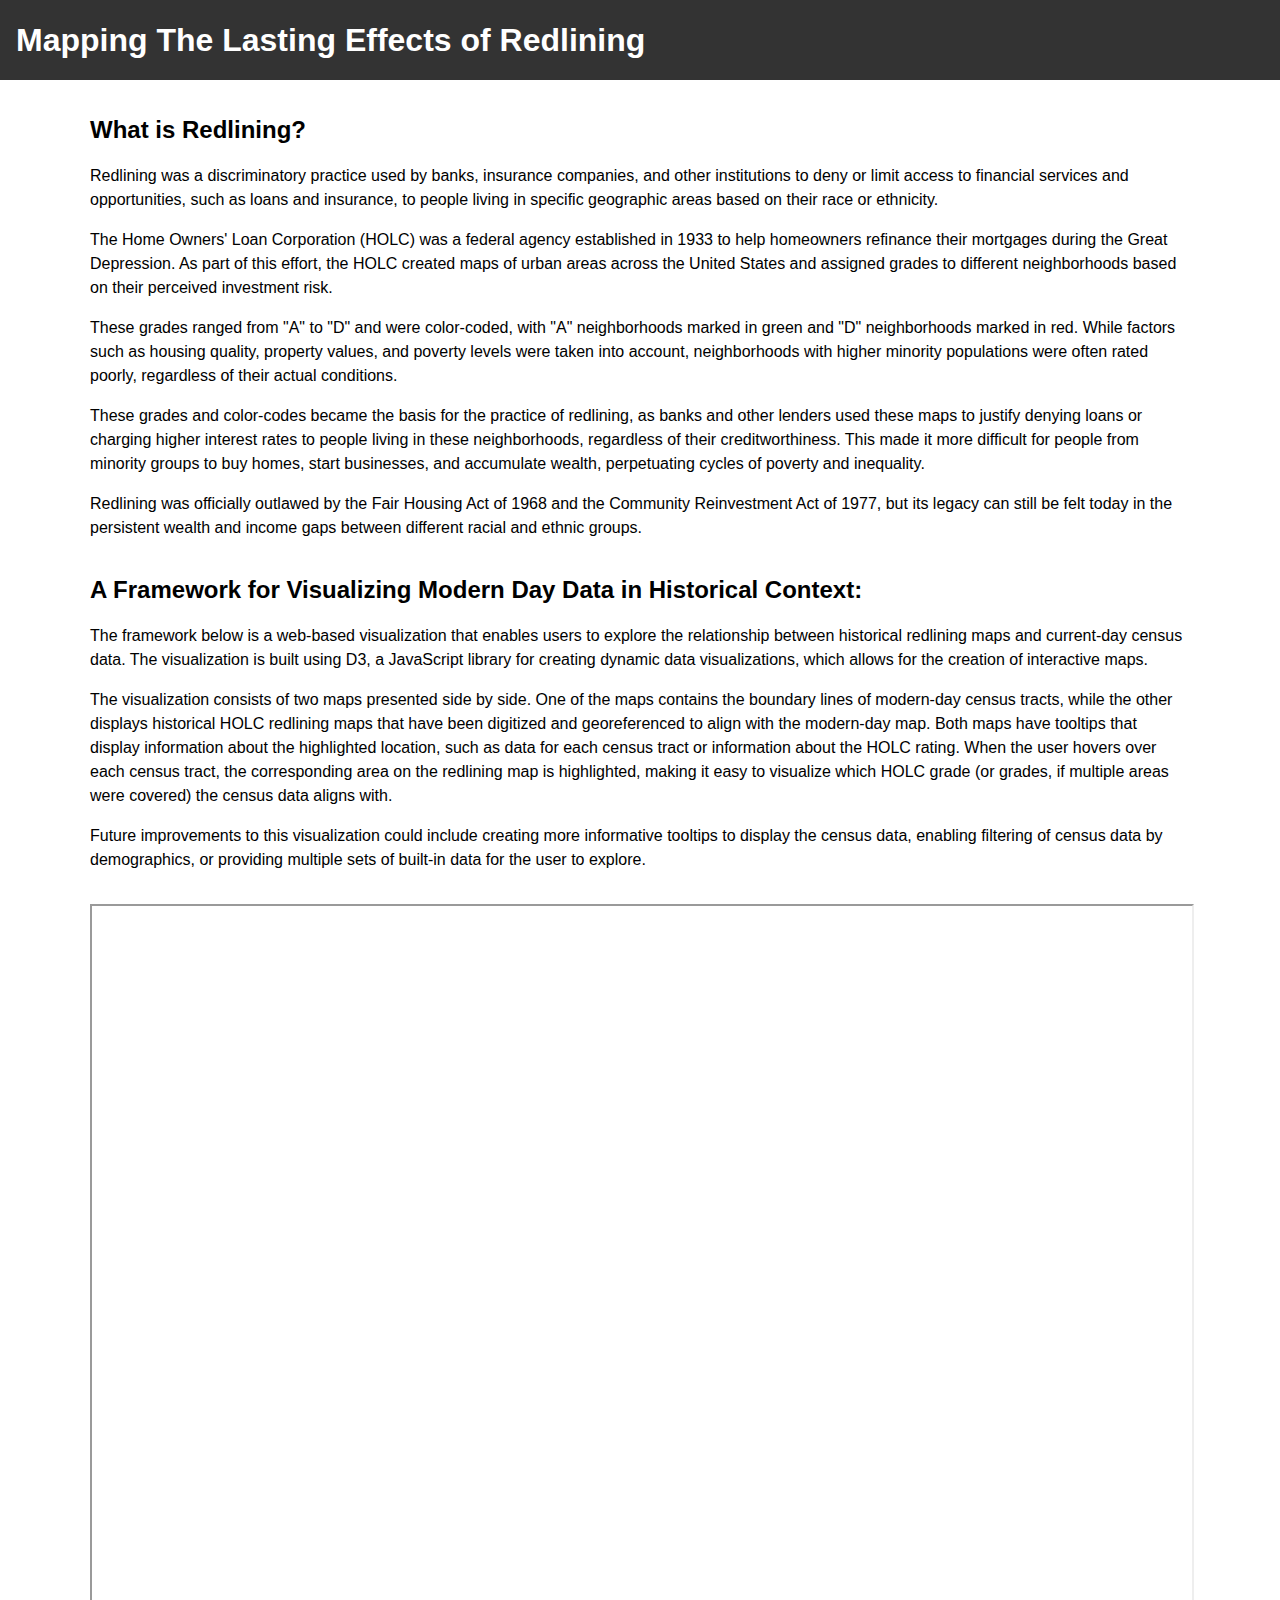
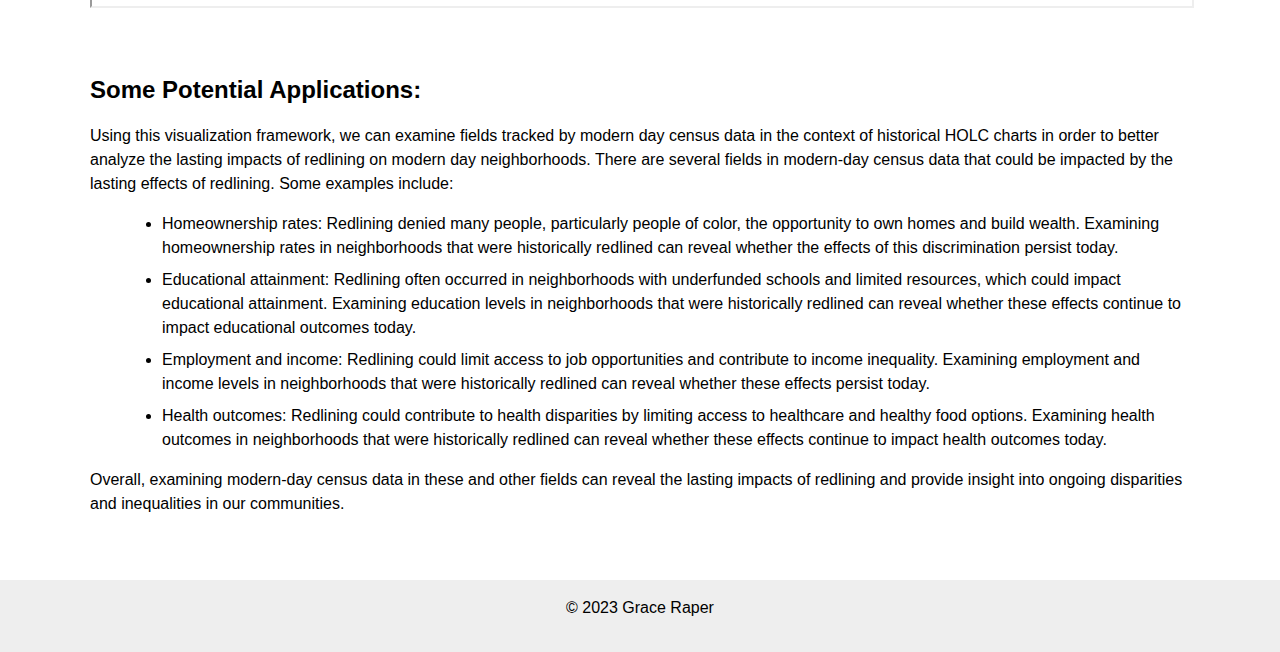
<file: index.html>
<!DOCTYPE html>
<html lang="en">
<head>
    <meta charset="UTF-8">
    <title>Redviz - Grace Raper</title>
    <link rel="stylesheet" href="./css/style.css">
</head>
<body>
<header>
    <h1>Mapping The Lasting Effects of Redlining</h1>
</header>

<style>
    iframe {
        display: block;
        margin: 0 auto;
    }
</style>

<main>
    <article>
        <h2>What is Redlining?</h2>
        <p>Redlining was a discriminatory practice used by banks, insurance companies, and other institutions to deny or limit access to financial services and opportunities, such as loans and insurance, to people living in specific geographic areas based on their race or ethnicity.</p>
        <p>The Home Owners' Loan Corporation (HOLC) was a federal agency established in 1933 to help homeowners refinance their mortgages during the Great Depression. As part of this effort, the HOLC created maps of urban areas across the United States and assigned grades to different neighborhoods based on their perceived investment risk.</p>
        <p>These grades ranged from "A" to "D" and were color-coded, with "A" neighborhoods marked in green and "D" neighborhoods marked in red. While factors such as housing quality, property values, and poverty levels were taken into account, neighborhoods with higher minority populations were often rated poorly, regardless of their actual conditions.</p>
        <p>These grades and color-codes became the basis for the practice of redlining, as banks and other lenders used these maps to justify denying loans or charging higher interest rates to people living in these neighborhoods, regardless of their creditworthiness. This made it more difficult for people from minority groups to buy homes, start businesses, and accumulate wealth, perpetuating cycles of poverty and inequality.</p>
        <p>Redlining was officially outlawed by the Fair Housing Act of 1968 and the Community Reinvestment Act of 1977, but its legacy can still be felt today in the persistent wealth and income gaps between different racial and ethnic groups.</p>
    </article>
    <article>
        <h2>A Framework for Visualizing Modern Day Data in Historical Context:</h2>
        <p>The framework below is a web-based visualization that enables users to explore the relationship between historical redlining maps and current-day census data. The visualization is built using D3, a JavaScript library for creating dynamic data visualizations, which allows for the creation of interactive maps.</p>
        <p>The visualization consists of two maps presented side by side. One of the maps contains the boundary lines of modern-day census tracts, while the other displays historical HOLC redlining maps that have been digitized and georeferenced to align with the modern-day map. Both maps have tooltips that display information about the highlighted location, such as data for each census tract or information about the HOLC rating. When the user hovers over each census tract, the corresponding area on the redlining map is highlighted, making it easy to visualize which HOLC grade (or grades, if multiple areas were covered) the census data aligns with.</p>
        <p>Future improvements to this visualization could include creating more informative tooltips to display the census data, enabling filtering of census data by demographics, or providing multiple sets of built-in data for the user to explore.</p>
    </article>
    <iframe width="1100" height="700" src="https://observablehq.com/embed/@grace-raper/redlining-in-seattle@815?cells=censusTracts"></iframe>
</main>

<main>
    <article>
        <h2>Some Potential Applications:</h2>
        <p>Using this visualization framework, we can examine fields tracked by modern day census data in the context of historical HOLC charts in order to better analyze the lasting impacts of redlining on modern day neighborhoods. There are several fields in modern-day census data that could be impacted by the lasting effects of redlining. Some examples include:</p>
        <ul>
            <li>Homeownership rates: Redlining denied many people, particularly people of color, the opportunity to own homes and build wealth. Examining homeownership rates in neighborhoods that were historically redlined can reveal whether the effects of this discrimination persist today.</li>
            <li>Educational attainment: Redlining often occurred in neighborhoods with underfunded schools and limited resources, which could impact educational attainment. Examining education levels in neighborhoods that were historically redlined can reveal whether these effects continue to impact educational outcomes today.</li>
            <li>Employment and income: Redlining could limit access to job opportunities and contribute to income inequality. Examining employment and income levels in neighborhoods that were historically redlined can reveal whether these effects persist today.</li>
            <li>Health outcomes: Redlining could contribute to health disparities by limiting access to healthcare and healthy food options. Examining health outcomes in neighborhoods that were historically redlined can reveal whether these effects continue to impact health outcomes today.</li>
        </ul>
        <p>Overall, examining modern-day census data in these and other fields can reveal the lasting impacts of redlining and provide insight into ongoing disparities and inequalities in our communities.</p>
    </article>
</main>


<footer>
    <p>&copy; 2023 Grace Raper</p>
</footer>

<script src="https://d3js.org/d3.v7.min.js"></script>
</body>
</html>
</file>
<file: css/style.css>
body {
    font-family: 'Helvetica Neue', sans-serif;
    line-height: 1.5;
    margin: 0;
    padding: 0;
}

header {
    background-color: #333;
    color: #fff;
    display: flex;
    justify-content: space-between;
    padding: 1rem;
}

h1 {
    font-size: 2rem;
    margin: 0;
}

nav ul {
    display: flex;
    list-style: none;
    margin: 0;
    padding: 0;
}

nav li {
    margin-left: 1rem;
}

nav a {
    color: #fff;
    text-decoration: none;
}

main {
    max-width: 1100px;
    margin: 0 auto;
    padding: 2rem;
}

article {
    margin-bottom: 2rem;
}

h2 {
    font-size: 1.5rem;
    margin: 0 0 1rem;
}

p {
    margin: 0 0 1rem;
}

footer {
    background-color: #eee;
    padding: 1rem;
    text-align: center;
}

ul {
    list-style-type: disc;
    margin-left: 2em;
}

li {
    margin-bottom: 0.5em;
}
</file>
